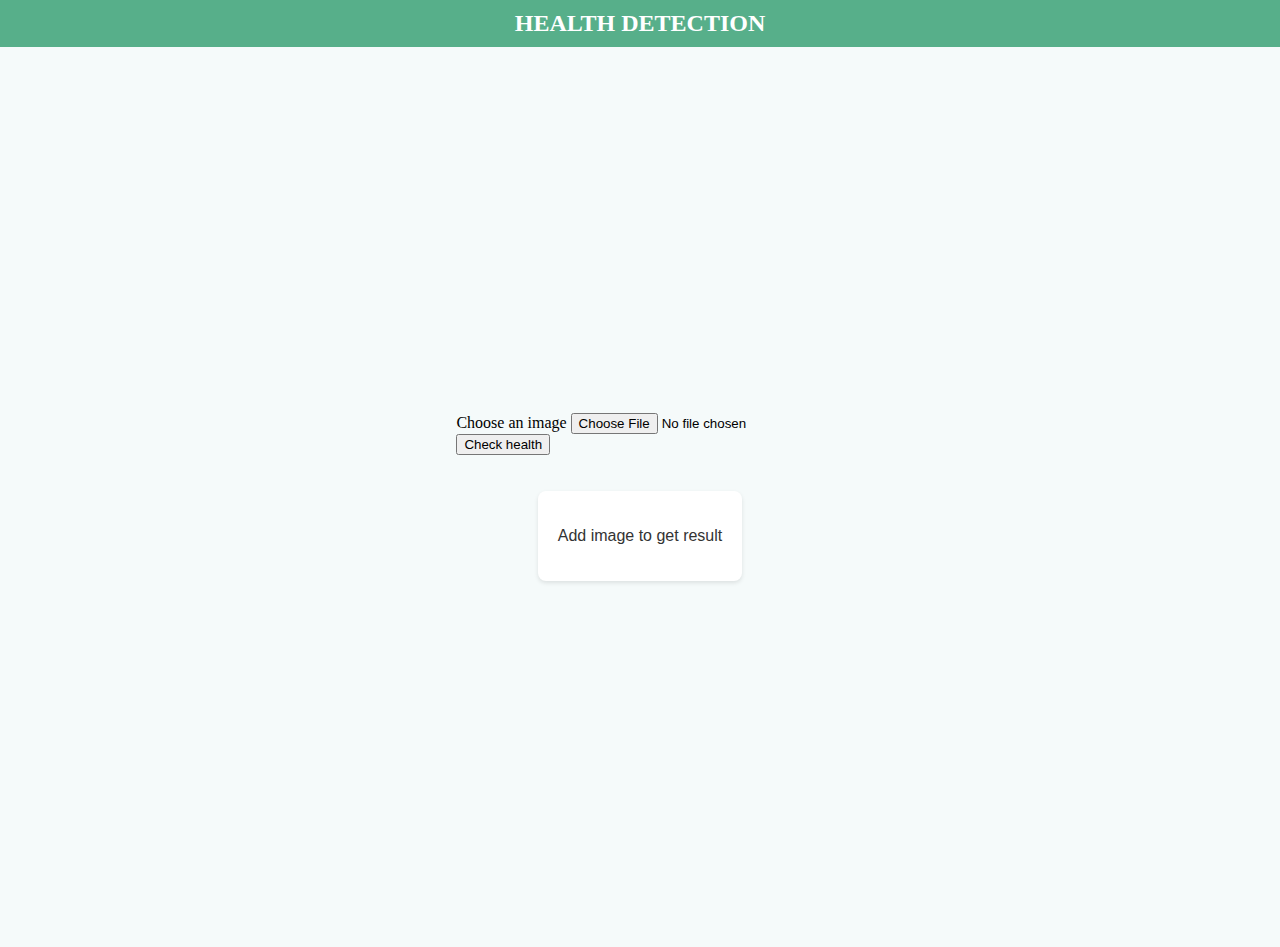
<file: Prediction/health.html>
<html lang="en">
<head>
    <meta charset="UTF-8">
    <meta http-equiv="X-UA-Compatible" content="IE=edge">
    <meta name="viewport" content="width=device-width, initial-scale=1.0">
    <link href="https://cdn.jsdelivr.net/npm/bootstrap@5.3.0-alpha1/dist/css/bootstrap.min.css" rel="stylesheet" integrity="sha384-GLhlTQ8iRABdZLl6O3oVMWSktQOp6b7In1Zl3/Jr59b6EGGoI1aFkw7cmDA6j6gD" crossorigin="anonymous">
    <link rel="stylesheet" href="./health.css">

    <title> Health</title>
</head>
<body>
    <nav class="navbar">
        <span class="navbar-brand">Health Detection</span>
      </nav>
    
      <div class="container">
        <form id="apiSubmit" class="row g-3">
          <div class="col-12">
            <label for="image" class="form-label">Choose an image</label>
            <input type="file" name="image" id="image" accept="image/*" required class="form-control">
          </div>
          <div class="col-12">
            <button type="submit" class="btn btn-secondary">Check health</button>
          </div>
        </form>
        
    
        <div class="result">
            <p>Add image to get result</p>
        </div>
      </div>
    
      <script src="./local.js"></script>
</body>
</html>
</file>
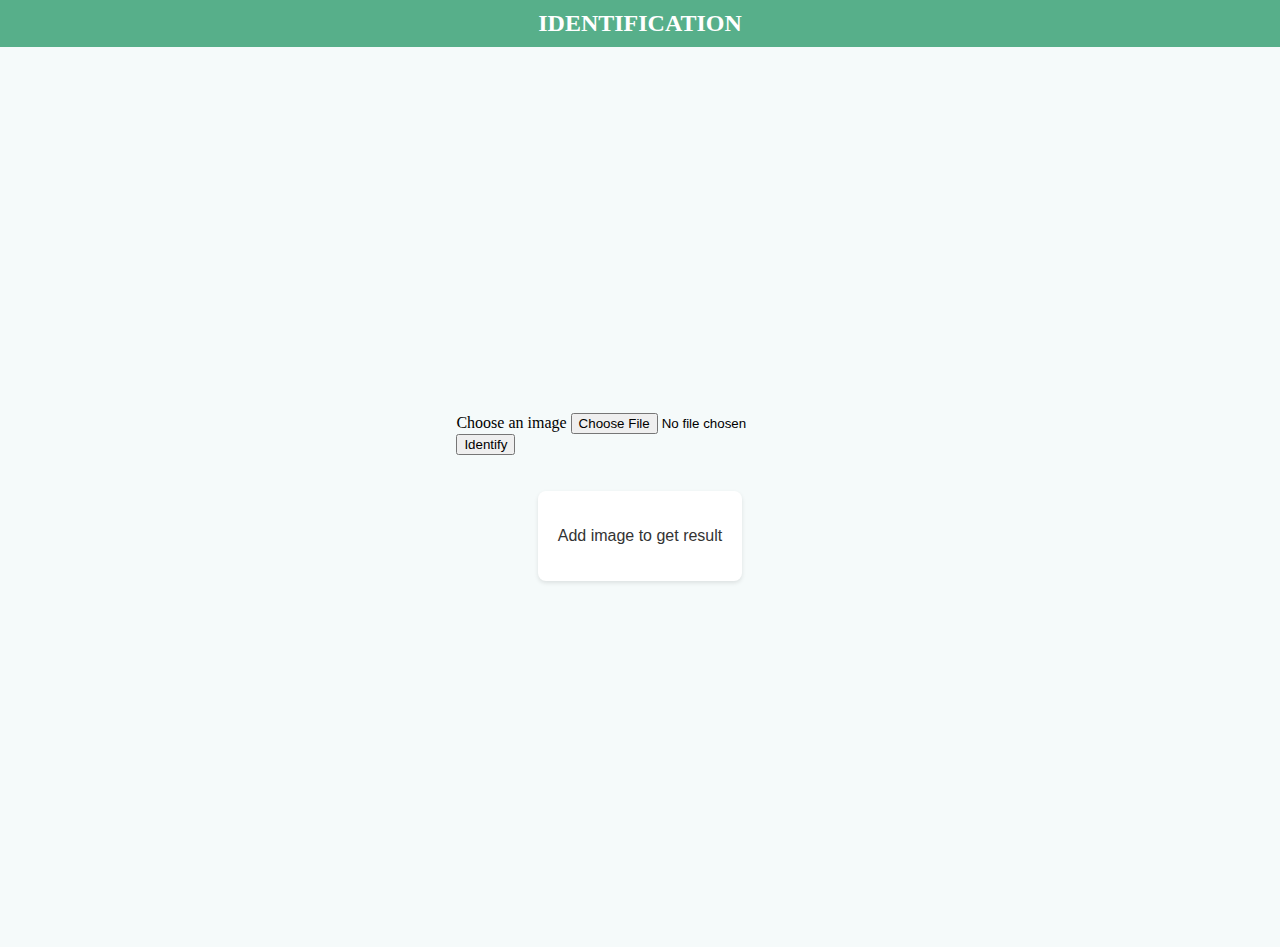
<file: Prediction/identify.html>
<html lang="en">
<head>
    <meta charset="UTF-8">
    <meta http-equiv="X-UA-Compatible" content="IE=edge">
    <meta name="viewport" content="width=device-width, initial-scale=1.0">
    <link href="https://cdn.jsdelivr.net/npm/bootstrap@5.3.0-alpha1/dist/css/bootstrap.min.css" rel="stylesheet" integrity="sha384-GLhlTQ8iRABdZLl6O3oVMWSktQOp6b7In1Zl3/Jr59b6EGGoI1aFkw7cmDA6j6gD" crossorigin="anonymous">
    <link rel="stylesheet" href="./identify.css">

    <title>Identify</title>
</head>
<body>
    <nav class="navbar">
        <span class="navbar-brand">Identification</span>
      </nav>
    
      <div class="container">
        <form id="apiSubmit" class="row g-3">
          <div class="col-12">
            <label for="image" class="form-label">Choose an image</label>
            <input type="file" name="image" id="image" accept="image/*" required class="form-control">
          </div>
          <div class="col-12">
            <button type="submit" class="btn btn-secondary">Identify</button>
          </div>
        </form>
        
    
        <div class="result">
            <p>Add image to get result</p>
        </div>
      </div>
    
      <script src="./localIdentification.js"></script>
</body>
</html>
</file>
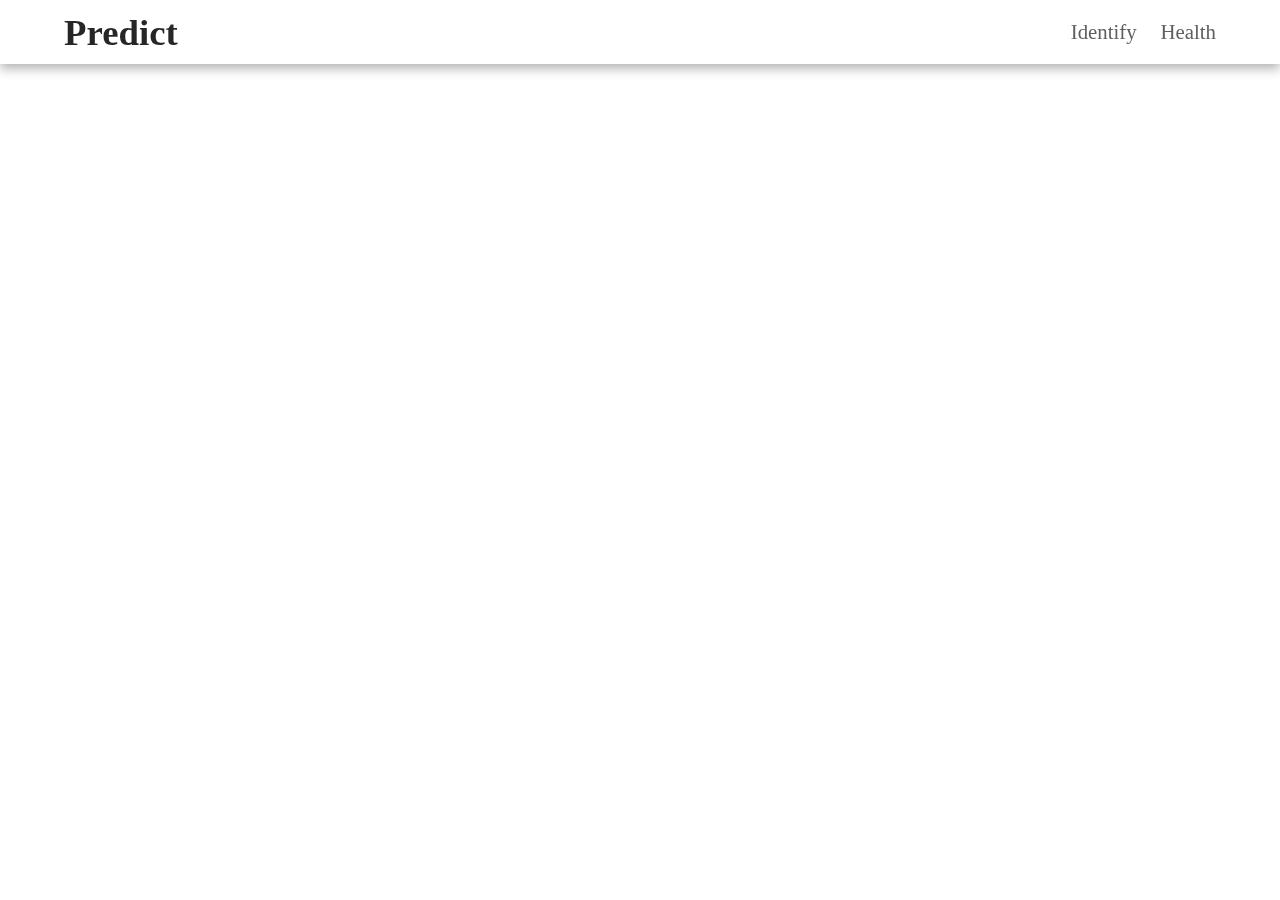
<file: Prediction/predict.html>
<html lang="en">
<head>
    <meta charset="UTF-8">
    <meta http-equiv="X-UA-Compatible" content="IE=edge">
    <meta name="viewport" content="width=device-width, initial-scale=1.0">
    <link rel="shortcut icon" href="../assets/img/favicon.png" type="image/x-icon">
    <title>Predict</title>
    <link rel="stylesheet" href="style.css">
</head>
<body>
    <nav class="navbar">
        <div class="navbar-container container">
            <input type="checkbox" name="" id="">
            <div class="hamburger-lines">
                <span class="line line1"></span>
                <span class="line line2"></span>
                <span class="line line3"></span>
            </div>
            <ul class="menu-items">
                <li><a href="./identify.html">Identify</a></li>
                <li><a href="./health.html">Health</a></li>
               
            </ul>
            <h1 class="logo">Predict</h1>
        </div>
    </nav>


  

  <div class="result"></div>

   <script src="./predict.js"></script>
</body>
</html>
</file>
<file: Prediction/health.css>
body {
  display: flex;
  flex-direction: column;
  align-items: center;
  justify-content: flex-start;
  min-height: 100vh;
  margin: 0;
  background-color: #f5fafa;
}

.navbar {
  background-color: #57af8a;
  padding: 10px;
  text-align: center;
  width: 100%;
}

.navbar-brand {
  color: #fff;
  font-size: 24px;
  font-weight: bold;
  text-transform: uppercase;
}

.container {
  display: flex;
  flex-direction: column;
  align-items: center;
  justify-content: center;
  height: 100%;
}

.result {
  padding: 20px;
  margin-top: 20px;
  border-radius: 8px;
  background-color: #fff;
  box-shadow: 0 2px 4px rgba(0, 0, 0, 0.1);
  font-family: Arial, sans-serif;
  text-align: center;
  color: #333;
}

.result.success {
  background-color: #d4edda;
  color: #155724;
}

.result.error {
  background-color: #f8d7da;
  color: #721c24;
}
</file>
<file: Prediction/identify.css>
body {
  display: flex;
  flex-direction: column;
  align-items: center;
  justify-content: flex-start;
  min-height: 100vh;
  margin: 0;
  background-color: #f5fafa;
}

.navbar {
  background-color: #57af8a;
  padding: 10px;
  text-align: center;
  width: 100%;
}

.navbar-brand {
  color: #fff;
  font-size: 24px;
  font-weight: bold;
  text-transform: uppercase;
}

.container {
  display: flex;
  flex-direction: column;
  align-items: center;
  justify-content: center;
  height: 100%;
}

.result {
  padding: 20px;
  margin-top: 20px;
  border-radius: 8px;
  background-color: #fff;
  box-shadow: 0 2px 4px rgba(0, 0, 0, 0.1);
  font-family: Arial, sans-serif;
  text-align: center;
  color: #333;
}

.result.success {
  background-color: #d4edda;
  color: #155724;
}

.result.error {
  background-color: #f8d7da;
  color: #721c24;
}
</file>
<file: Prediction/style.css>
*,
*::after,
*::before{
    box-sizing: border-box;
    padding: 0;
    margin: 0;
}
body{
    background-image: url('https://media.istockphoto.com/id/513319180/photo/wellness-sign-with-wooden-cubes.jpg?s=612x612&w=0&k=20&c=vFZzdim128xaDD0HDXYvBlQH28LQtYh6j-Xg_djv4h4=');
    background-size: cover;
    background-repeat: no-repeat;
    background-position: center;
   
}

.html{
    font-size: 62.5%;
}

.navbar input[type="checkbox"],
.navbar .hamburger-lines{
    display: none;
}

.container{
    max-width: 1200px;
    width: 90%;
    margin: auto;
}

.navbar{
    box-shadow: 0px 5px 10px 0px #aaa;
    position: fixed;
    width: 100%;
    background: #fff;
    color: #000;
    opacity: 0.85;
    z-index: 100;
}

.navbar-container{
    display: flex;
    justify-content: space-between;
    height: 64px;
    align-items: center;
}

.menu-items{
    order: 2;
    display: flex;
}
.logo{
    order: 1;
    font-size: 2.3rem;
}

.menu-items li{
    list-style: none;
    margin-left: 1.5rem;
    font-size: 1.3rem;
}

.navbar a{
    color: #444;
    text-decoration: none;
    font-weight: 500;
    transition: color 0.3s ease-in-out;
}

.navbar a:hover{
    color: #117964;
}

@media (max-width: 768px){
    .navbar{
        opacity: 0.95;
    }

    .navbar-container input[type="checkbox"],
    .navbar-container .hamburger-lines{
        display: block;
    }

    .navbar-container{
        display: block;
        position: relative;
        height: 64px;
    }

    .navbar-container input[type="checkbox"]{
        position: absolute;
        display: block;
        height: 32px;
        width: 30px;
        top: 20px;
        left: 20px;
        z-index: 5;
        opacity: 0;
        cursor: pointer;
    }

    .navbar-container .hamburger-lines{
        display: block;
        height: 28px;
        width: 35px;
        position: absolute;
        top: 20px;
        left: 20px;
        z-index: 2;
        display: flex;
        flex-direction: column;
        justify-content: space-between;
    }

    .navbar-container .hamburger-lines .line{
        display: block;
        height: 4px;
        width: 100%;
        border-radius: 10px;
        background: #333;
    }
    
    .navbar-container .hamburger-lines .line1{
        transform-origin: 0% 0%;
        transition: transform 0.3s ease-in-out;
    }

    .navbar-container .hamburger-lines .line2{
        transition: transform 0.2s ease-in-out;
    }

    .navbar-container .hamburger-lines .line3{
        transform-origin: 0% 100%;
        transition: transform 0.3s ease-in-out;
    }

    .navbar .menu-items{
        padding-top: 100px;
        background: #fff;
        height: 100vh;
        max-width: 300px;
        transform: translate(-150%);
        display: flex;
        flex-direction: column;
        margin-left: -40px;
        padding-left: 40px;
        transition: transform 0.5s ease-in-out;
        box-shadow:  5px 0px 10px 0px #aaa;
        overflow: scroll;
    }

    .navbar .menu-items li{
        margin-bottom: 1.8rem;
        font-size: 1.1rem;
        font-weight: 500;
    }

    .logo{
        position: absolute;
        top: 10px;
        right: 15px;
        font-size: 2.5rem;
    }

    .navbar-container input[type="checkbox"]:checked ~ .menu-items{
        transform: translateX(0);
    }

    .navbar-container input[type="checkbox"]:checked ~ .hamburger-lines .line1{
        transform: rotate(45deg);
    }

    .navbar-container input[type="checkbox"]:checked ~ .hamburger-lines .line2{
        transform: scaleY(0);
    }

    .navbar-container input[type="checkbox"]:checked ~ .hamburger-lines .line3{
        transform: rotate(-45deg);
    }

}

@media (max-width: 500px){
    .navbar-container input[type="checkbox"]:checked ~ .logo{
        display: none;
    }
}
</file>
